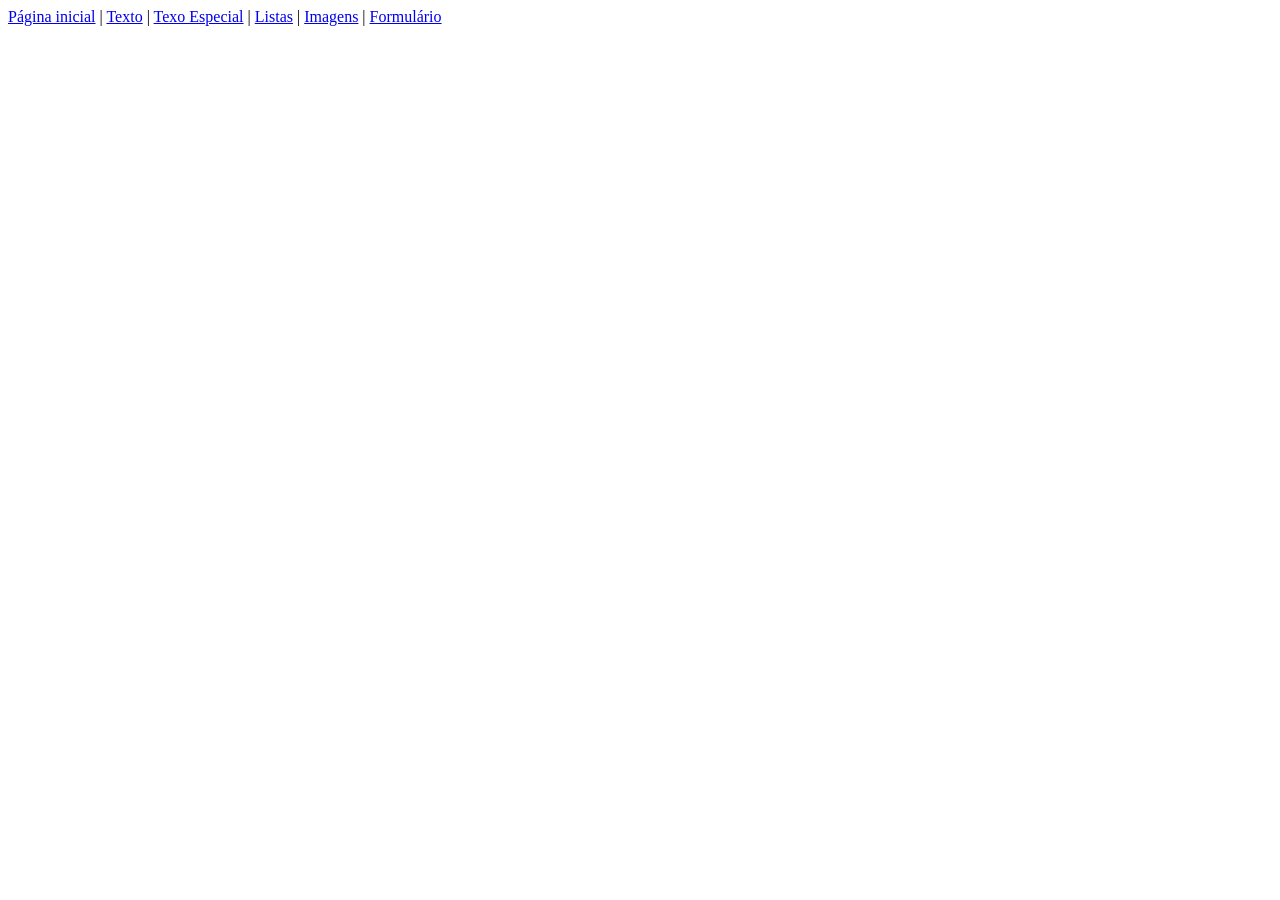
<file: index.html>
<!DOCTYPE html>
<html lang="pt-br">
<head>
    <meta charset="UTF-8">
    <meta name="viewport" content="width=device-width, initial-scale=1.0">
    <title>Projeto WEB - HTML/CSS</title>

    <link rel="shortcut icon" href="imagens/favicon.svg" type="image/x-icon">
</head>
<body>
    <div id="geral">
        <a href="index.html">Página inicial</a> | <a href="/paginas/texto.html">Texto</a> | <a href="paginas/outros/texto_especial.html">Texo Especial</a> | <a href="paginas/listas.html">Listas</a> | <a href="paginas/imagens.html">Imagens</a> | <a href="./paginas/formulario.html">Formulário</a>
    </div>
    
</body>
</html>
</file>
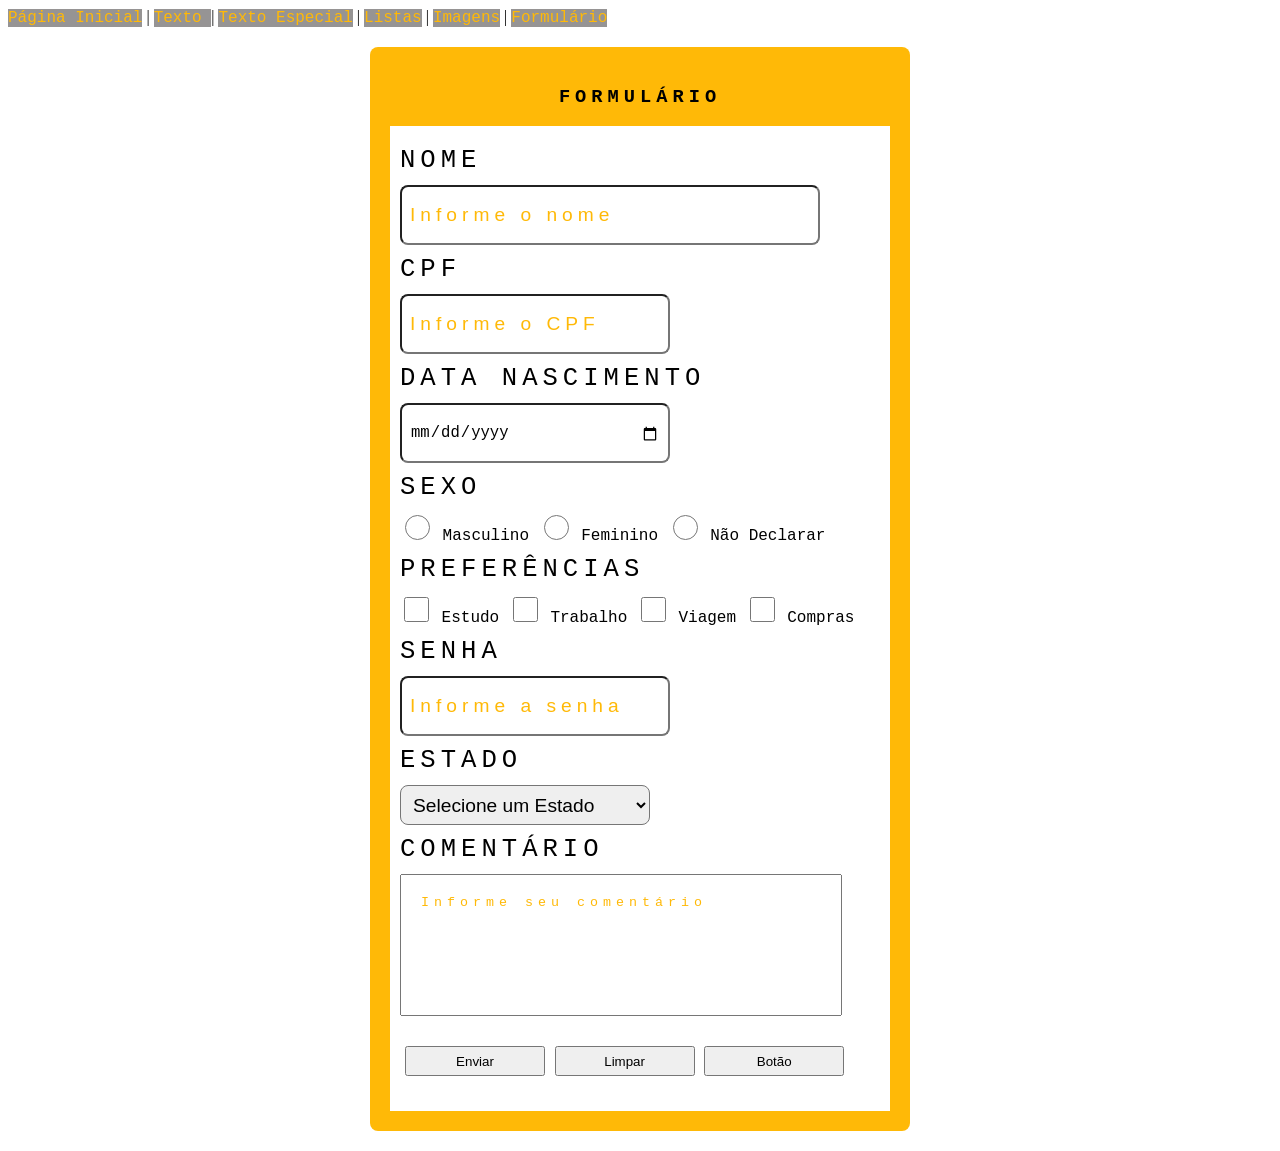
<file: paginas/formulario.html>
<!DOCTYPE html>
<html lang="pt-br">
<head>
    <meta charset="UTF-8">
    <meta name="viewport" content="width=device-width, initial-scale=1.0">
    <title>Projeto WEB HTML/CSS</title>

    <link rel="stylesheet" href="../css/style_formulario.css">

    <link rel="shortcut icon" href="../imagens/favicon.svg" type="image/x-icon">
</head>
<body>
    <div id="links">
        <a href="../index.html">Página Inicial</a> | <a href="texto.html"> Texto </a> | <a href="outros/texto_especial.html">Texto Especial</a> | <a href="listas.html">Listas</a> | <a href="imagens.html">Imagens</a> | <a href="formulario.html">Formulário</a>
    </div>

    <div id="div-form">
        <h3>Formulário</h3>

        <form name="form" id="form" method="post">
            <label for="nome">Nome</label>
            <input type="text" name="nome" id="nome" class="input-vlr01" maxlength="30" required placeholder="Informe o nome">

            <label for="cpf">CPF</label>
            <input type="number" name="cpf" id="cpf" class="input-vlr02" maxlength="14" required placeholder="Informe o CPF">

            <label for="datanascimento">Data Nascimento</label>
            <input type="date" name="datanascimento" id="datanascimento" class="input-vlr02" required>

            <label for="sexo">Sexo</label>
            <input type="radio" name="sexo" id="sexoM" class="input-op" value="M"> Masculino
            <input type="radio" name="sexo" id="sexoF" class="input-op" value="F"> Feminino
            <input type="radio" name="sexo" id="sexoN" class="input-op" value="N"> Não Declarar
            
            <label for="preferencias">Preferências</label>
            <input type="checkbox" name="estudo" id="estudo" class="input-op" value="estudo"> Estudo
            <input type="checkbox" name="trabalho" id="trabalho" class="input-op" value="trabalho"> Trabalho
            <input type="checkbox" name="viagem" id="viagem" class="input-op" value="viagem"> Viagem
            <input type="checkbox" name="compras" id="compras" class="input-op" value="compras"> Compras

            <label for="senha">Senha</label>
            <input type="password" name="senha" id="senha" class="input-vlr02" maxlength="6" required placeholder="Informe a senha">
            
            <label for="estado">Estado</label>
            <select name="estado" id="estado" class="input-vlr02" required>
                <option>Selecione um Estado</option>
                <option value="Al">Alagoas</option>
                <option value="Ba">Bahia</option>
                <option value="Ce">Ceará</option>
                <option value="Ma">Maranhão</option>
                <option value="Pb">Paraíba</option>
                <option value="Pe">Pernambuco</option>
                <option value="Pi">Piauí</option>
                <option value="RN">Rio Grande do Norte</option>
                <option value="Se">Sergipe</option>
            </select>

            <label for="comentario">Comentário</label>
            <textarea name="comentario" id="comentario" placeholder="Informe seu comentário" ></textarea>

            <div id="div-btns">
                <button type="submit" id="btn-enviar">Enviar</button>
                <button type="reset" id="btn-limpar">Limpar</button>
                <button id="btn">Botão</button>
            </div>
            
        </form>

    </div>
</body>
</html>
</file>
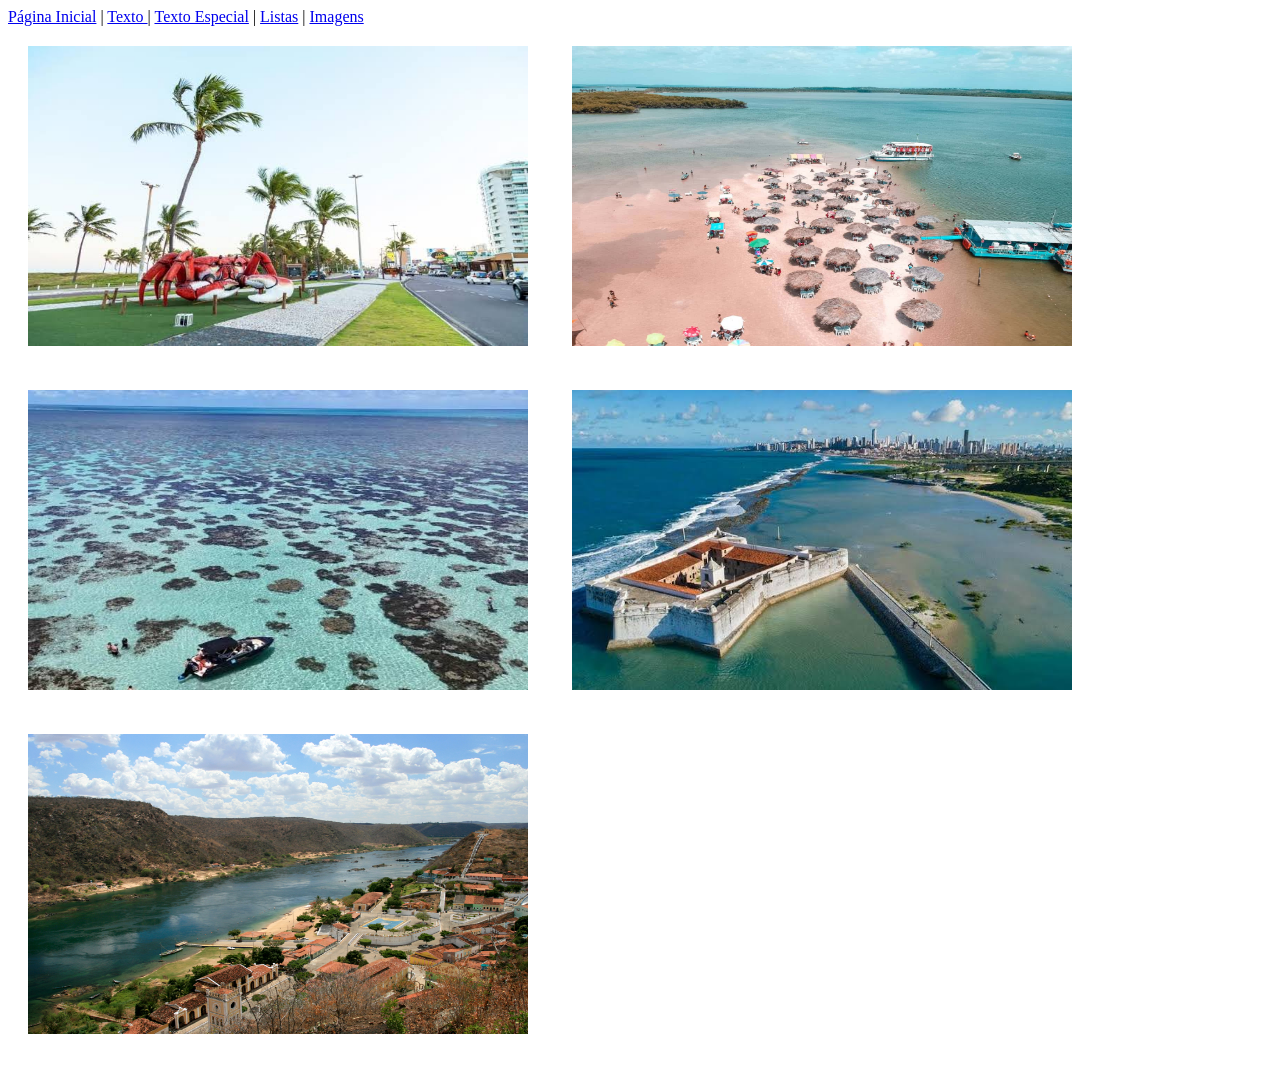
<file: paginas/imagens.html>
<!DOCTYPE html>
<html lang="pt-br">
<head>
    <meta charset="UTF-8">
    <meta name="viewport" content="width=device-width, initial-scale=1.0">
    <title>Projeto WEB HTML/CSS</title>

    <link rel="stylesheet" href="../css/style_img.css">

    <link rel="shortcut icon" href="../imagens/favicon.svg" type="image/x-icon">
    
</head>
<body>
    <div id="links">
        <a href="../index.html">Página Inicial</a> | <a href="texto.html"> Texto </a> | <a href="outros/texto_especial.html">Texto Especial</a> | <a href="listas.html">Listas</a> | <a href="imagens.html">Imagens</a>
    </div>

    <div id="div-imagens">
        <img src="../imagens/caranguejo_atalaia.png" alt="Caranguejo Atalaia" title="Caranguejo Atalaia">
        <img src="../imagens/croa_do_gore.jpg" alt="Croa do Goré" title="Croa do Goré">
        <img src="../imagens/rio_do_fogo.jpg" alt="Praia do Rio do Fogo" title="Praia do Rio do Fogo">
        <img src="../imagens/forte_dos_tres_reis_magos.png" alt="Forte dos 3(três) Reis Magos" title="Forte dos 3(três) Reis Magos">
        <img src="../imagens/piranhas.jpg" alt="Cidade de Piranhas" title="Cidade de Piranhas">

    </div>

    
</body>
</html>
</file>
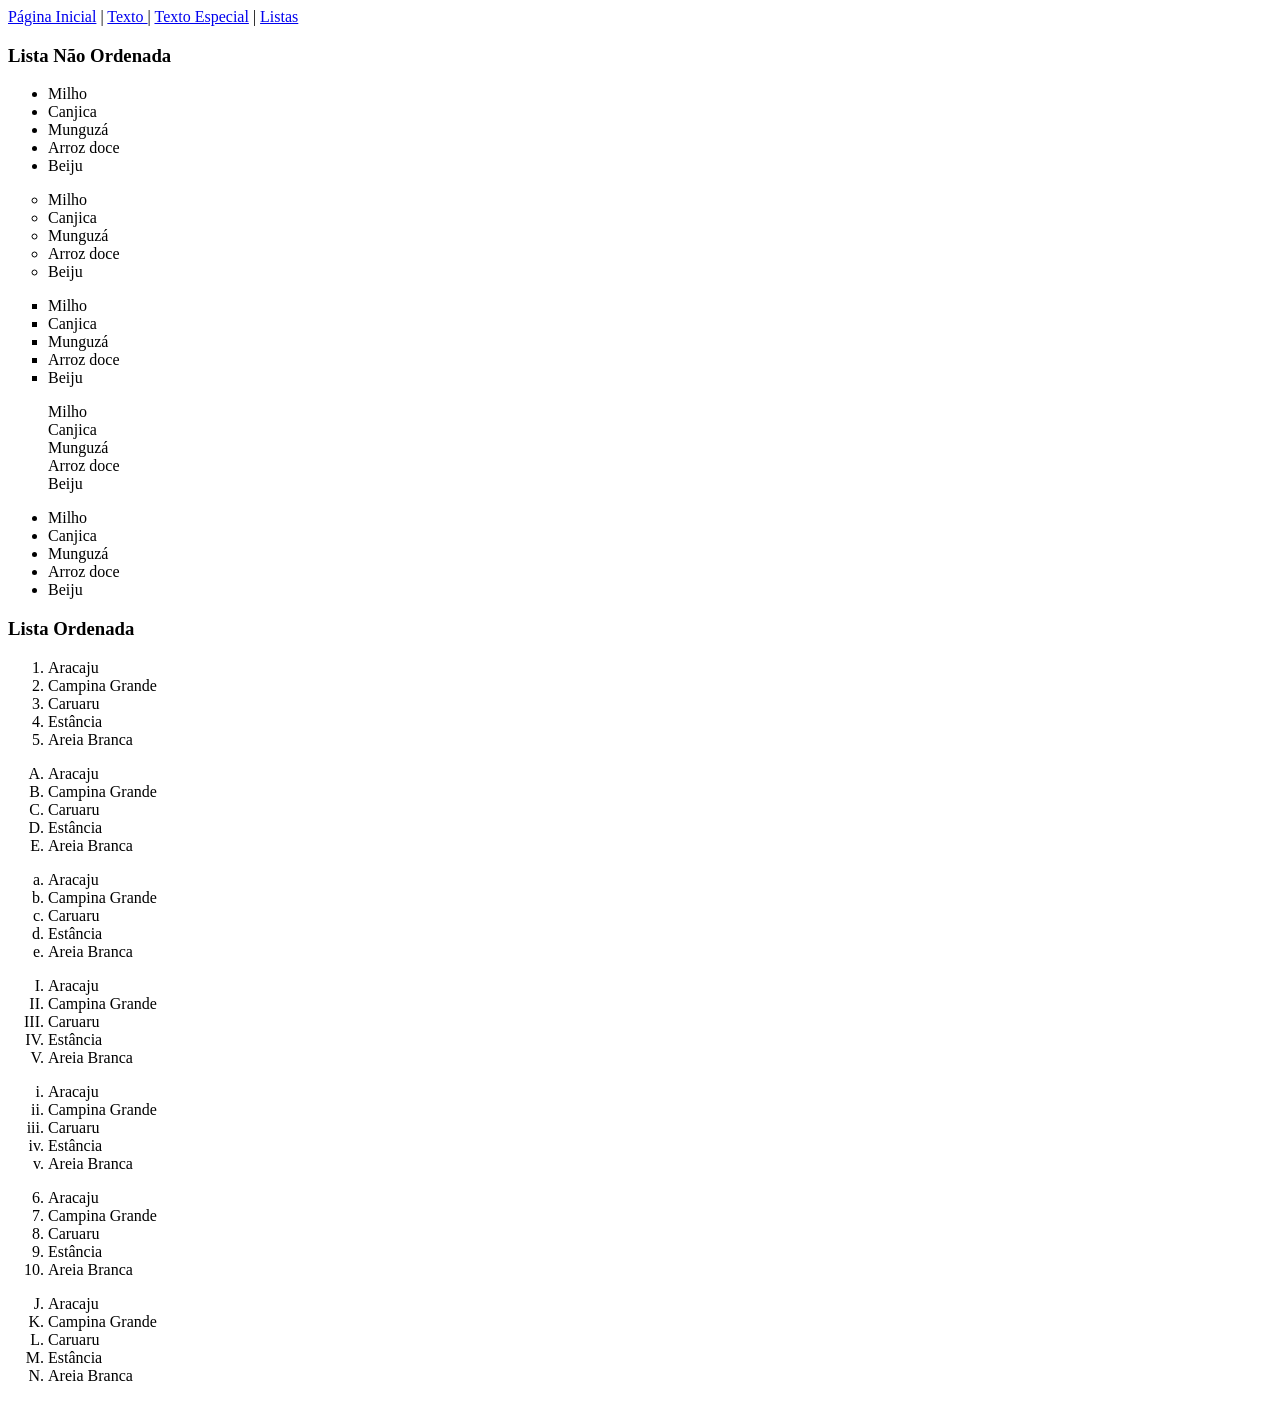
<file: paginas/listas.html>
<!DOCTYPE html>
<html lang="pt-br">
<head>
    <meta charset="UTF-8">
    <meta name="viewport" content="width=device-width, initial-scale=1.0">
    <title>Projeto WEB HTML/CSS</title>

    <link rel="shortcut icon" href="../imagens/favicon.svg" type="image/x-icon">
    
</head>
<body>
    <div id="links">
        <a href="../index.html">Página Inicial</a> | <a href="texto.html"> Texto </a> | <a href="outros/texto_especial.html">Texto Especial</a> | <a href="listas.html">Listas</a>
    </div>

    <div id="div-listas">
        <h3> Lista Não Ordenada </h3>

        <ul>
            <li>Milho</li>
            <li>Canjica</li>
            <li>Munguzá</li>
            <li>Arroz doce</li>
            <li>Beiju</li>
        </ul>

        <ul type="circle">
            <li>Milho</li>
            <li>Canjica</li>
            <li>Munguzá</li>
            <li>Arroz doce</li>
            <li>Beiju</li>
        </ul>

        <ul type="square">
            <li>Milho</li>
            <li>Canjica</li>
            <li>Munguzá</li>
            <li>Arroz doce</li>
            <li>Beiju</li>
        </ul>

        <ul type="none">
            <li>Milho</li>
            <li>Canjica</li>
            <li>Munguzá</li>
            <li>Arroz doce</li>
            <li>Beiju</li>
        </ul>

        <ul>
            <li>Milho</li>
            <li>Canjica</li>
            <li>Munguzá</li>
            <li>Arroz doce</li>
            <li>Beiju</li>
        </ul>

        <h3>Lista Ordenada</h3>

        <ol>
            <li>Aracaju</li>
            <li>Campina Grande</li>
            <li>Caruaru</li>
            <li>Estância</li>
            <li>Areia Branca</li>
        </ol>

        <ol type="A">
            <li>Aracaju</li>
            <li>Campina Grande</li>
            <li>Caruaru</li>
            <li>Estância</li>
            <li>Areia Branca</li>
        </ol>

        <ol type="a">
            <li>Aracaju</li>
            <li>Campina Grande</li>
            <li>Caruaru</li>
            <li>Estância</li>
            <li>Areia Branca</li>
        </ol>

        <ol type="I">
            <li>Aracaju</li>
            <li>Campina Grande</li>
            <li>Caruaru</li>
            <li>Estância</li>
            <li>Areia Branca</li>
        </ol>

        <ol type="i">
            <li>Aracaju</li>
            <li>Campina Grande</li>
            <li>Caruaru</li>
            <li>Estância</li>
            <li>Areia Branca</li>
        </ol>

        <ol start="6">
            <li>Aracaju</li>
            <li>Campina Grande</li>
            <li>Caruaru</li>
            <li>Estância</li>
            <li>Areia Branca</li>
        </ol>

        <ol type="A" start="10">
            <li>Aracaju</li>
            <li>Campina Grande</li>
            <li>Caruaru</li>
            <li>Estância</li>
            <li>Areia Branca</li>
        </ol>


    </div>
</body>
</html>
</file>
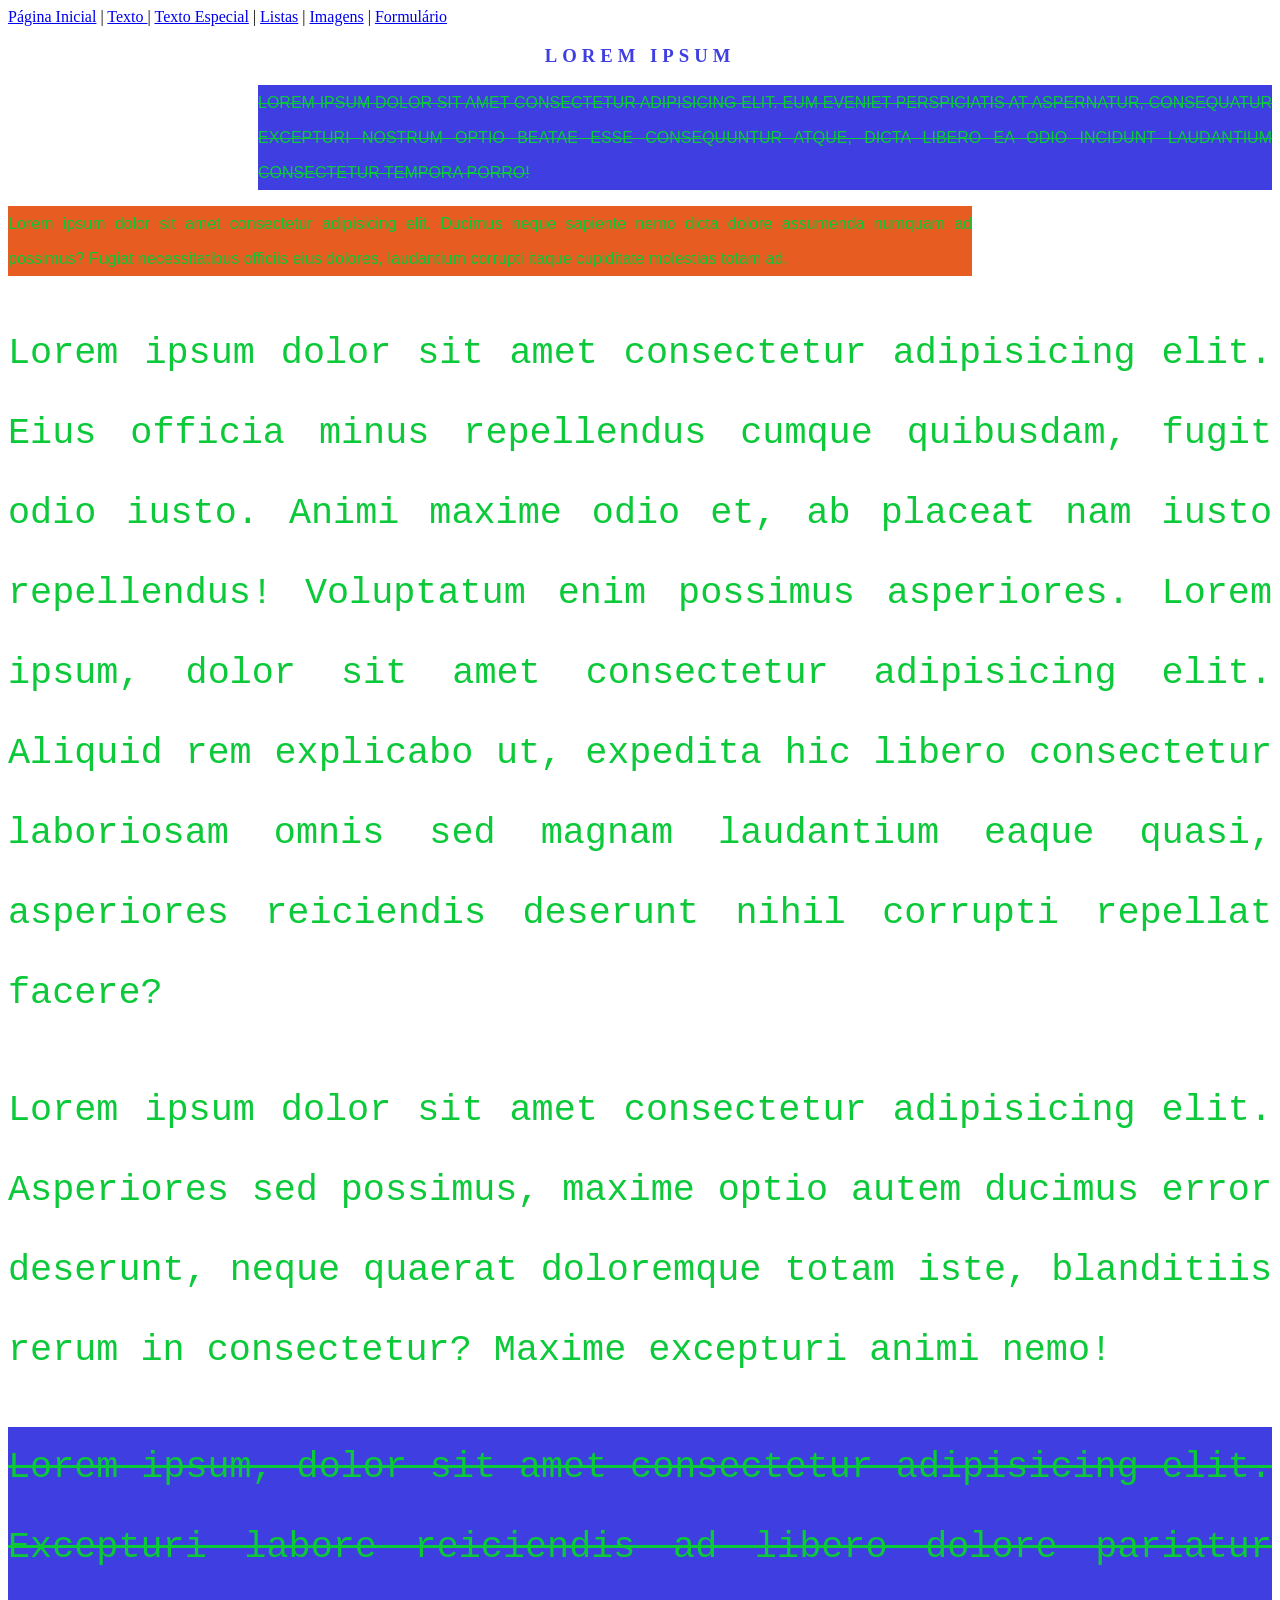
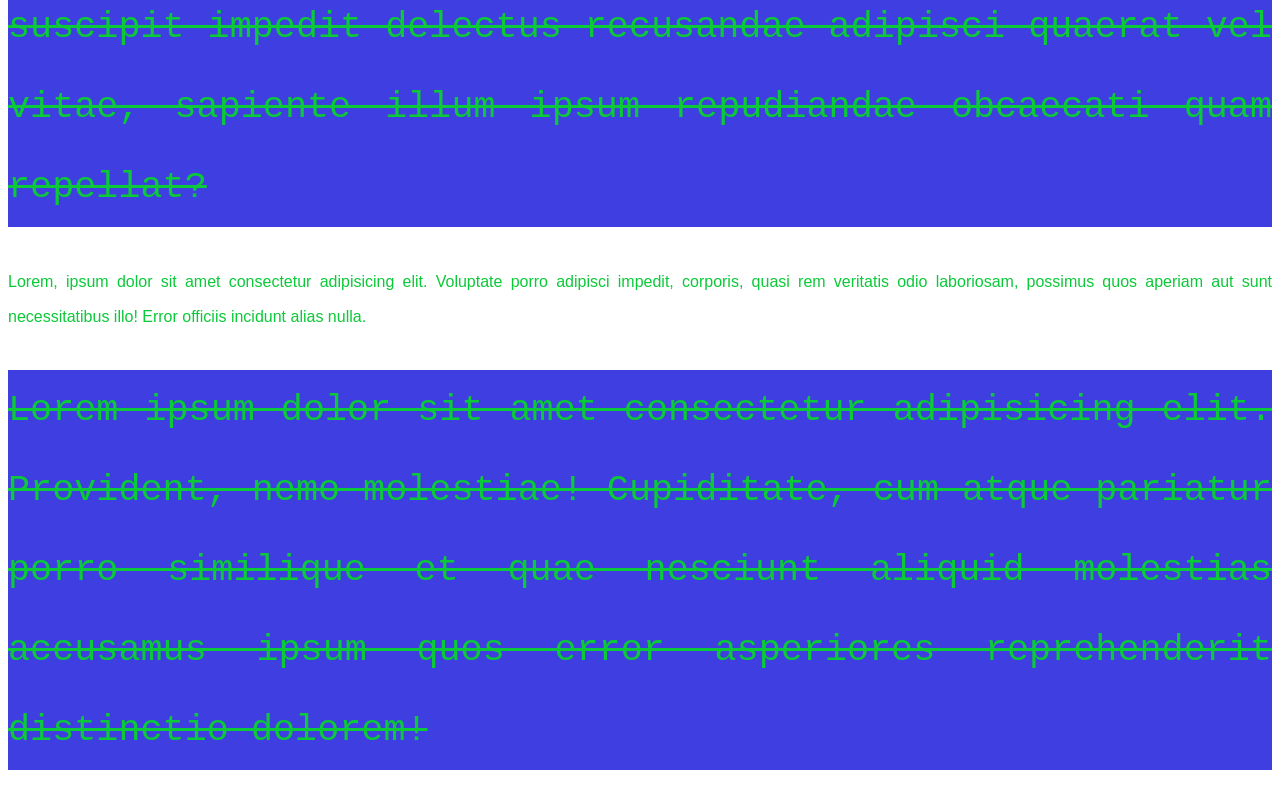
<file: paginas/texto.html>
<!DOCTYPE html>
<html lang="pt-br">
<head>
    <meta charset="UTF-8">
    <meta name="viewport" content="width=device-width, initial-scale=1.0">
    <title>Projeto Web HTML/CSS</title>

    <link rel="stylesheet" href="../css/style_text.css">

    <link rel="shortcut icon" href="../imagens/favicon.svg" type="image/x-icon">
</head>
<body>
    <div id="geral">
        <div id="links">
            <a href="../index.html">Página Inicial</a> | <a href="texto.html"> Texto </a> | <a href="outros/texto_especial.html">Texto Especial</a> | <a href="listas.html">Listas</a> | <a href="imagens.html">Imagens</a> | <a href="formulario.html">Formulário</a>
        </div>

        <div id="texto">
            <h3>Lorem ipsum</h3>

            <p id="paragrafo01" class="parag_especial">Lorem ipsum dolor sit amet consectetur adipisicing elit. Eum eveniet perspiciatis at aspernatur, consequatur excepturi nostrum optio beatae esse consequuntur atque, dicta libero ea odio incidunt laudantium consectetur tempora porro!</p>
            <p id="paragrafo02">Lorem ipsum dolor sit amet consectetur adipisicing elit. Ducimus neque sapiente nemo dicta dolore assumenda numquam ad possimus? Fugiat necessitatibus officiis eius dolores, laudantium corrupti itaque cupiditate molestias totam ad.</p>
            <p class="paragrafos">Lorem ipsum dolor sit amet consectetur adipisicing elit. Eius officia minus repellendus cumque quibusdam, fugit odio iusto. Animi maxime odio et, ab placeat nam iusto repellendus! Voluptatum enim possimus asperiores.
            Lorem ipsum, dolor sit amet consectetur adipisicing elit. Aliquid rem explicabo ut, expedita hic libero consectetur laboriosam omnis sed magnam laudantium eaque quasi, asperiores reiciendis deserunt nihil corrupti repellat facere?</p>
            <p class="paragrafos">Lorem ipsum dolor sit amet consectetur adipisicing elit. Asperiores sed possimus, maxime optio autem ducimus error deserunt, neque quaerat doloremque totam iste, blanditiis rerum in consectetur? Maxime excepturi animi nemo!</p>
            <p class="paragrafos parag_especial">Lorem ipsum, dolor sit amet consectetur adipisicing elit. Excepturi labore reiciendis ad libero dolore pariatur suscipit impedit delectus recusandae adipisci quaerat vel vitae, sapiente illum ipsum repudiandae obcaecati quam repellat?</p>
            <p class="paragrafo03">Lorem, ipsum dolor sit amet consectetur adipisicing elit. Voluptate porro adipisci impedit, corporis, quasi rem veritatis odio laboriosam, possimus quos aperiam aut sunt necessitatibus illo! Error officiis incidunt alias nulla.</p>
            <p class="paragrafos parag_especial">Lorem ipsum dolor sit amet consectetur adipisicing elit. Provident, nemo molestiae! Cupiditate, cum atque pariatur porro similique et quae nesciunt aliquid molestias accusamus ipsum quos error asperiores reprehenderit distinctio dolorem!</p>
        </div>
    </div>
    
</body>
</html>
</file>
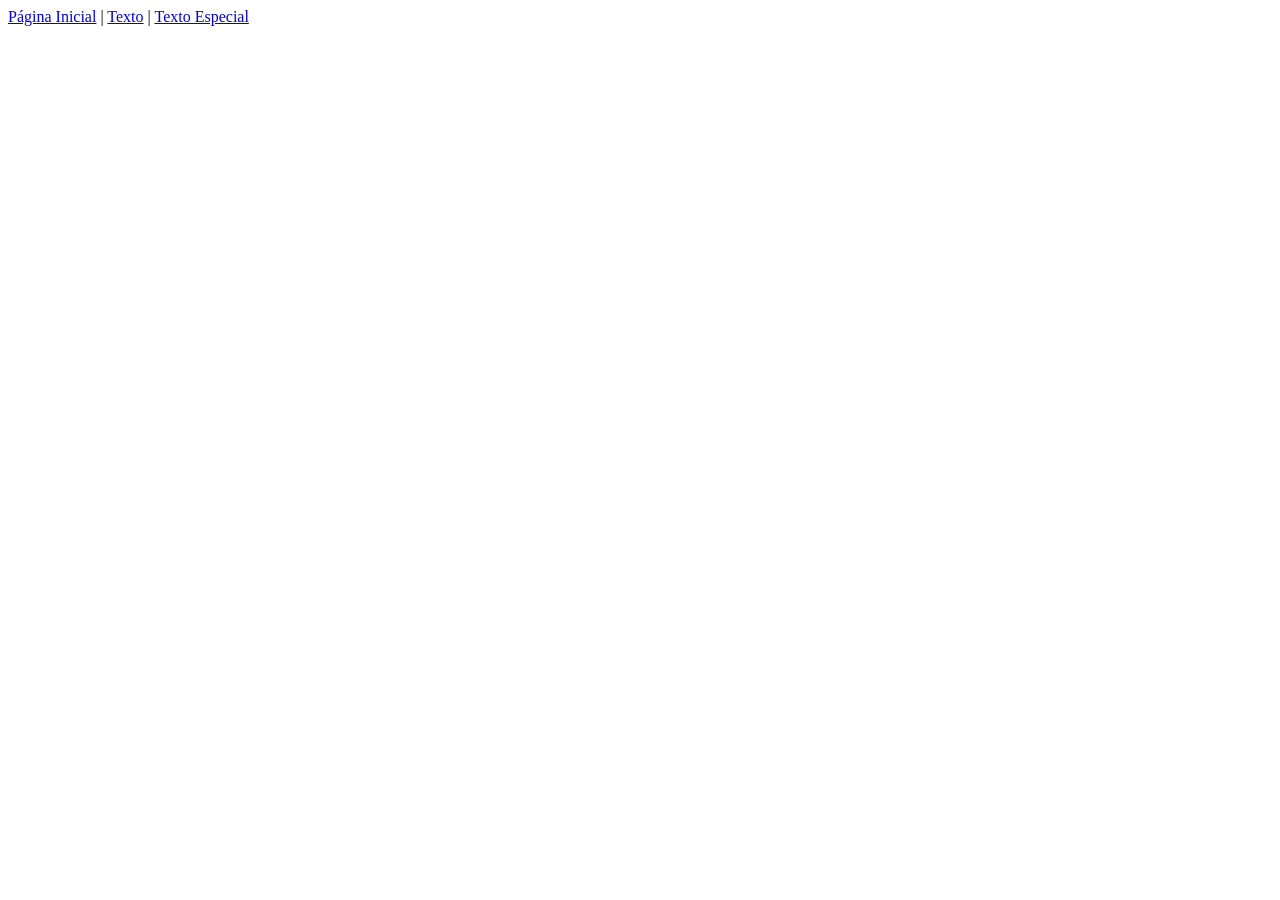
<file: paginas/outros/texto_especial.html>
<!DOCTYPE html>
<html lang="pt-br">
<head>
    <meta charset="UTF-8">
    <meta name="viewport" content="width=device-width, initial-scale=1.0">
    <title>Página web HTML/CSS</title>
</head>
<body>
    <div id="geral">
        <div id="links">
            <a href="../../index.html">Página Inicial</a> | <a href="../texto.html">Texto</a> | <a href="texto_especial.html"> Texto Especial</a>
        </div>
    </div>
</body>
</html>
</file>
<file: css/style_formulario.css>
#div-form {
    width: 500px;
    min-height: 600px;
    margin: 20px auto;
    padding: 20px;
    background-color: #ffb907;
    border-radius: 8px;
    font-family: 'Courier New', Courier, monospace;
}

h3 {
    text-align: center;
    text-transform: uppercase;
    letter-spacing: 5px;
}

#form {
    background-color: #ffffff;
    padding: 10px;
}

label {
    display: block;
    margin: 10px 0px;
    text-transform: uppercase;
    letter-spacing: 5px;
    font-size: 1.6em;
}

.input-vlr01 {
    width: 400px;

}

.input-vlr01,
.input-vlr02 {
    height: 40px;
    padding: 8px;
    border-radius: 8px;
    font-size: 1.2em;
}

.input-vlr02 {
    width: 250px;
}

input[type="radio"],
input[type="checkbox"] {
    width: 25px;
    height: 25px;
    cursor: pointer;
}

textarea {
    width: 400px;
    height: 100px;
    padding: 20px;
    resize: none;
}

#div-btns {
    margin: 20px 0px;
    padding: 5px;
}

button {
    width: 140px;
    height: 30px;
    cursor: pointer;
}

input::placeholder, textarea::placeholder {
    color: #ffb907;
    letter-spacing: 5px;
}

a:link{
    font-family: 'Courier New';
    text-decoration: none;
    color: #ffb907;
    background-color: #969494;
}

a:visited, a:active{
    font-family: 'Courier New';
    text-decoration: none;
    color: #ffb907;
    background-color: #969494;
}

a:hover{
    color: #07ff28;
    background-color: #ffb907;
}
</file>
<file: css/style_img.css>
img {
    width: 500px;
    height: 300px;
    margin: 20px;
}
</file>
<file: css/style_text.css>
/*
seletor{
    propriedade: valor;
    propriedade: valor;
}
*/

h3 {
    text-align: center;
    text-transform: uppercase;
    letter-spacing: 5px;
    color: #3f3fe1;
}

p {
    font-family: Helvetica;
    text-align: justify;
    line-height: 35px;
    color: #0bc938;
}

#paragrafo01 {
    margin-left: 250px;
    text-transform: uppercase;
}

#paragrafo02 {
    margin-right: 300px;
    background-color: #e75c20;
}

.paragrafos {
    font-family: 'Courier New', Courier;
    font-size: 2.3em;
    line-height: 80px;
}

.parag_especial {
    text-decoration: line-through;
    background-color: #3f3fe1;
}
</file>
